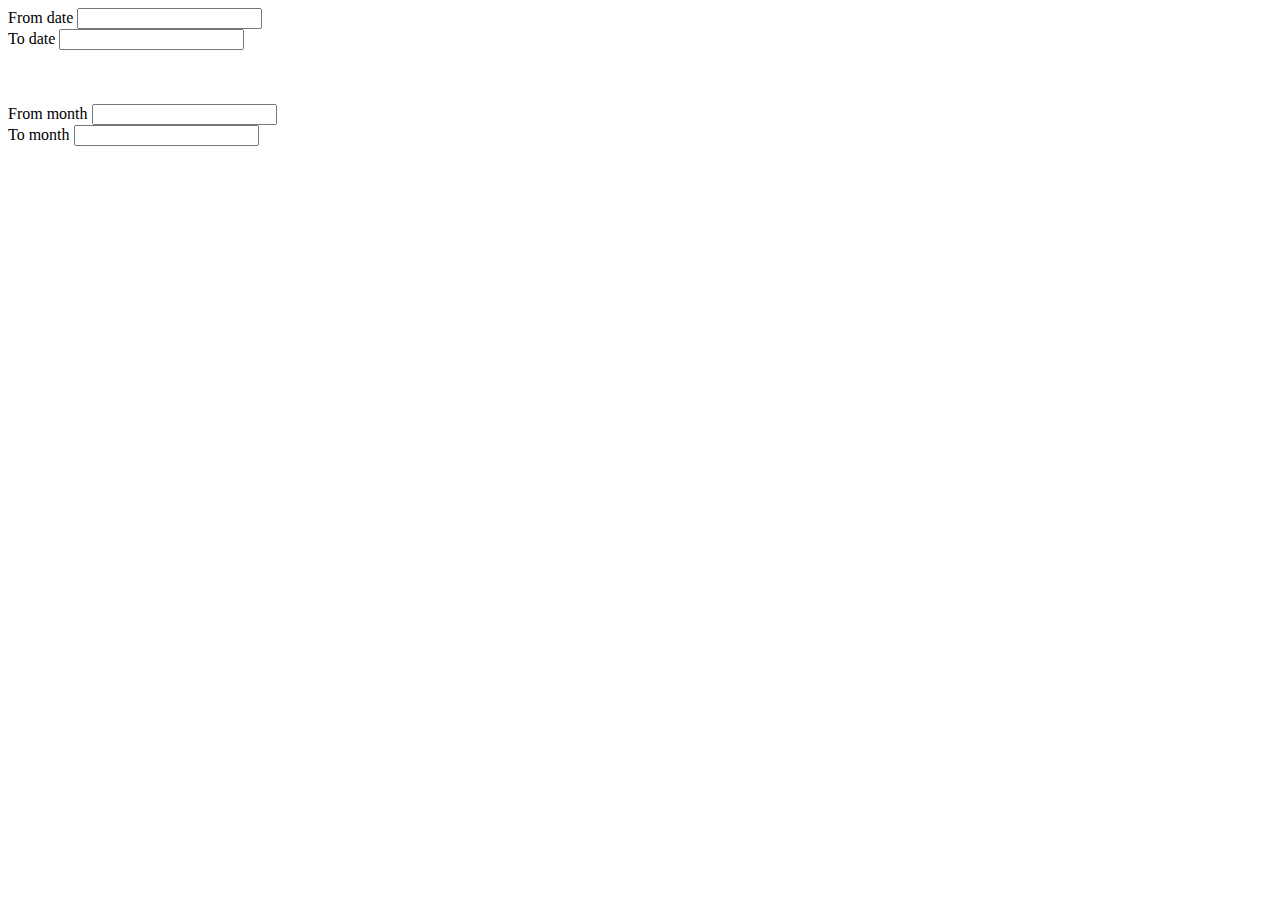
<file: index.html>
<!DOCTYPE html>
<html lang="en">
<head>
    <meta charset="UTF-8">

    <!-- bootstrap 4.1.3 -->
    <meta name="viewport" content="width=device-width, initial-scale=1, shrink-to-fit=no">
    <link rel="stylesheet" href="https://stackpath.bootstrapcdn.com/bootstrap/4.1.3/css/bootstrap.min.css" integrity="sha384-MCw98/SFnGE8fJT3GXwEOngsV7Zt27NXFoaoApmYm81iuXoPkFOJwJ8ERdknLPMO" crossorigin="anonymous">
    <script src="https://stackpath.bootstrapcdn.com/bootstrap/4.1.3/js/bootstrap.min.js" integrity="sha384-ChfqqxuZUCnJSK3+MXmPNIyE6ZbWh2IMqE241rYiqJxyMiZ6OW/JmZQ5stwEULTy" crossorigin="anonymous"></script>
    <script src="https://code.jquery.com/jquery-3.3.1.min.js" integrity="sha256-FgpCb/KJQlLNfOu91ta32o/NMZxltwRo8QtmkMRdAu8=" crossorigin="anonymous"></script>

    <link rel="stylesheet" type="text/css" href="./DateTimePicker/css/jquery.datetimepicker.css"/>
    <script type="text/javascript" src="./DateTimePicker/js/jquery-1.11.1.min.js"></script>
    <script type="text/javascript" src="./DateTimePicker/js/jquery.datetimepicker.js"></script>
    <script type="text/javascript" src="./DateTimePicker/js/datetimepicker.js"></script>
    <title></title>
</head>
<body>
    <div class="container">
        <form class="row">
            <div class="col-md-5">
              <label for="exampleInputEmail1">From date</label>
              <input type="text" class="form-control myinfodatetimepicker" minDate="20/10/2018" maxDate="30/10/2018" readonly="readonly">
            </div>
            <div class="col-md-5">
              <label for="exampleInputPassword1">To date</label>
              <input type="text" class="form-control myinfodatetimepicker">
            </div>
            <br><br><br>
            <div class="col-md-5">
                <label for="exampleInputEmail1">From month</label>
                <input type="text" class="form-control myinfodatetimepicker">
            </div>
            <div class="col-md-5">
                <label for="exampleInputPassword1">To month</label>
                <input type="text" class="form-control myinfodatetimepicker">
            </div>
        </form>
    </div>
    <script>
      $(document).ready(function(){
       var dp = new myinfodatetimepicker();
      });

    </script>
</body>
</html>
</file>
